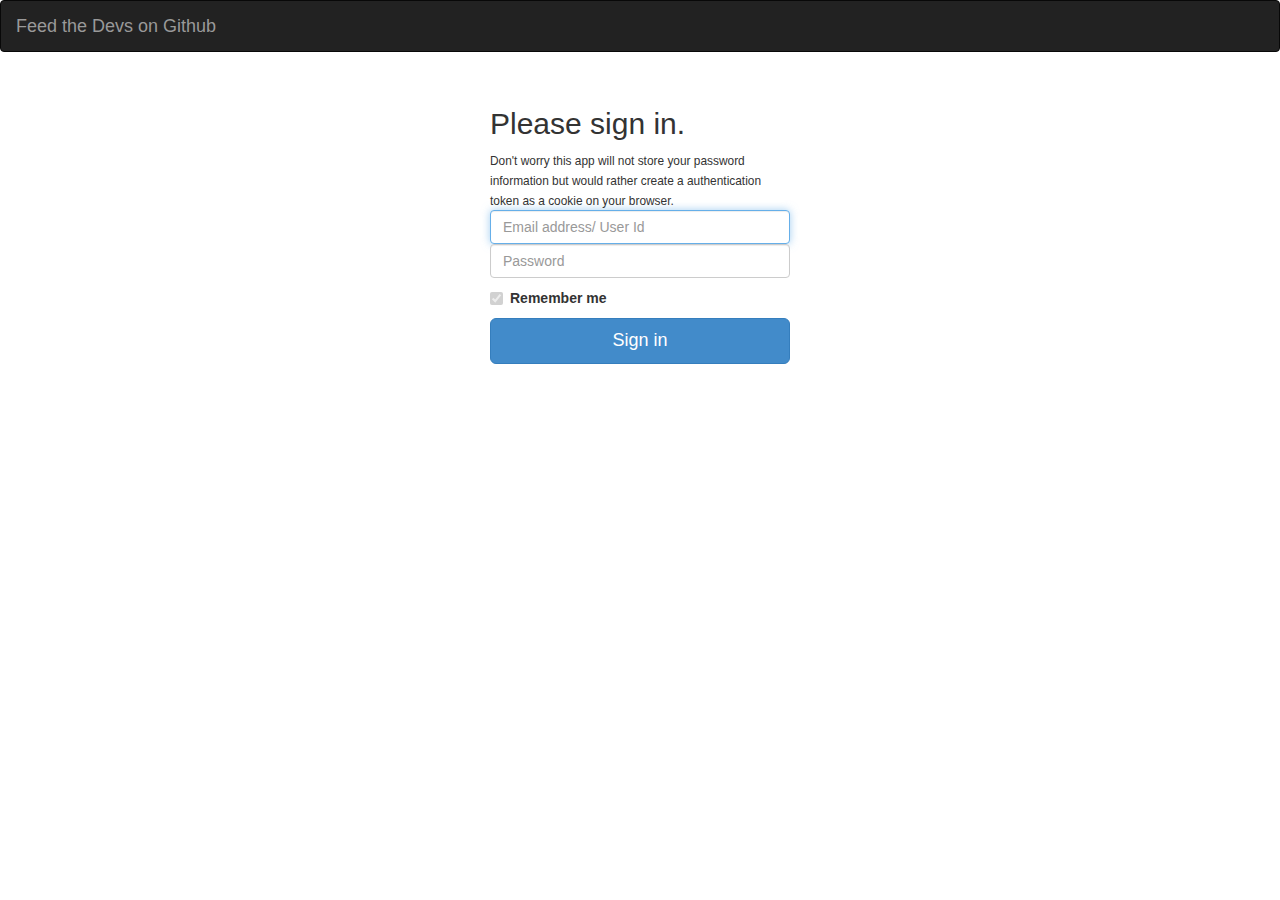
<file: index.html>
<!DOCTYPE html>
<html ng-app="feedthedevs">
<head>
    <title>Fed The Devs</title>
    <!-- CSS -->
    <link href="css/bootstrap/bootstrap.min.css" media="all" rel="stylesheet" type="text/css"/>
    <link href="lib/font-awesome-4.0.3/css/font-awesome.css" media="all" rel="stylesheet" type="text/css"/>
    <link href="css/style.css" media="all" rel="stylesheet" type="text/css"/>

    <!-- JS Libs -->
    <script type="text/javascript" src="lib/jquery/jquery-1.10.2.min.js"></script>

    <script type="text/javascript" src="lib/angularjs/angular.min.js"></script>
    <script type="text/javascript" src="lib/angularjs/angular-route.min.js"></script>
    <script type="text/javascript" src="lib/angularjs/angular-resource.min.js"></script>
    <script type="text/javascript" src="lib/angularjs/cookies.js"></script>

    <script type="text/javascript" src="lib/bootstrap/bootstrap.min.js"></script>

    <!-- CONFIG -->
    <script type="text/javascript" src="js/config.js"></script>

    <!-- AngularJS -->
    <script type="text/javascript" src="js/services/service-index.js"></script>
    <script type="text/javascript" src="js/controllers/controller.js"></script>
    <script type="text/javascript" src="js/directives/directive.js"></script>

</head>
<body>
<div class="navbar navbar-inverse" role="navigation">
    <div class="container-fluid">
        <div class="navbar-header">
            <a class="navbar-brand" href="#">Feed the Devs on Github</a>
        </div>
        <div class="navbar-collapse collapse">
            <ul class="nav navbar-nav navbar-right">
                <li ng-show="loggedIn"><a href="#" ng-click="logout()">Logout</a></li>
            </ul>
        </div>
    </div>
</div>

<div class="container-fluid" role="main">
    <div ng-view></div>
</div>
</body>
</html>
</file>
<file: css/style.css>
img.profile {
   height: 70px;
   width: 70px;
}

img.icon {
    height: 25px;
    width: 25px;
}

heading-bold {
    font-weight: bold;
}

.text-italic {
    font-style: italic;
}

.hover :hover {
   background-color: #F0F0F0 ;
}

.form-signin {
    max-width: 330px;
    padding: 15px;
    margin: 0 auto;
}

.bg-danger-style {
    padding: 15px;
}
</file>
